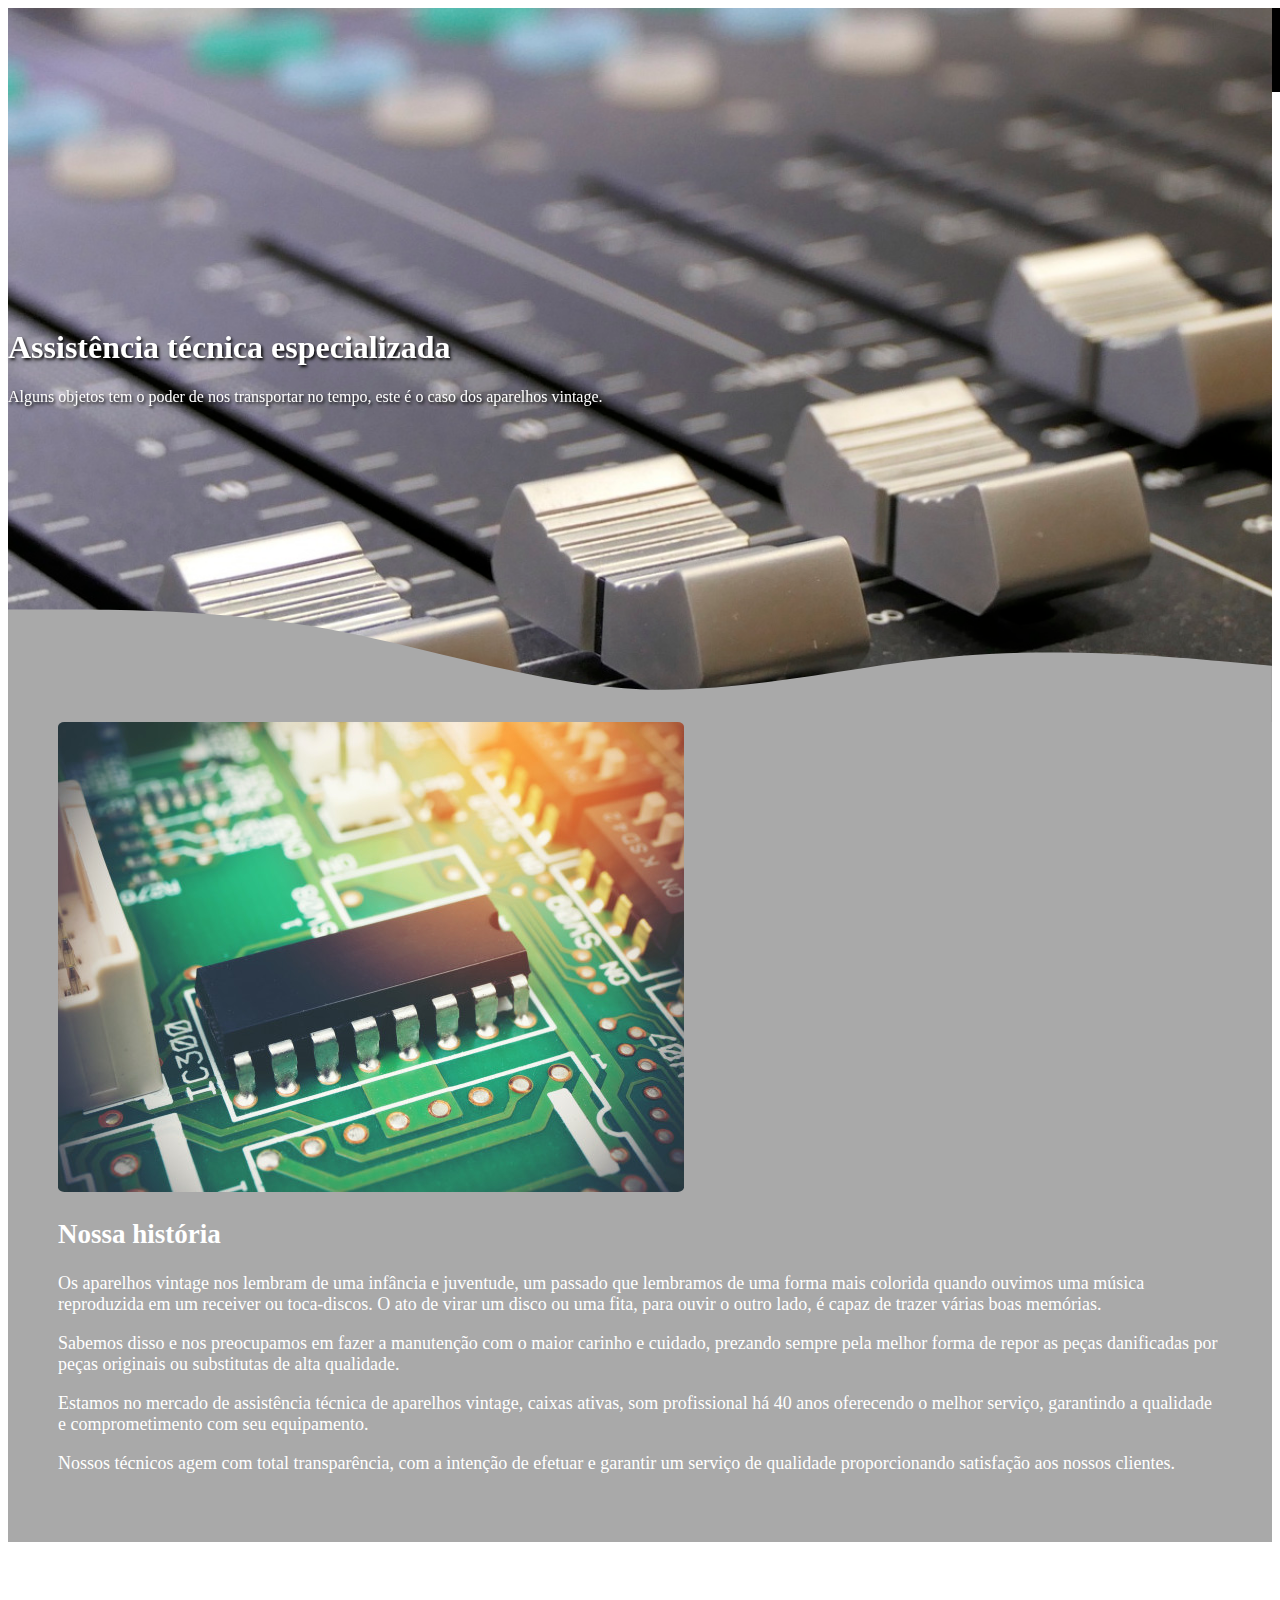
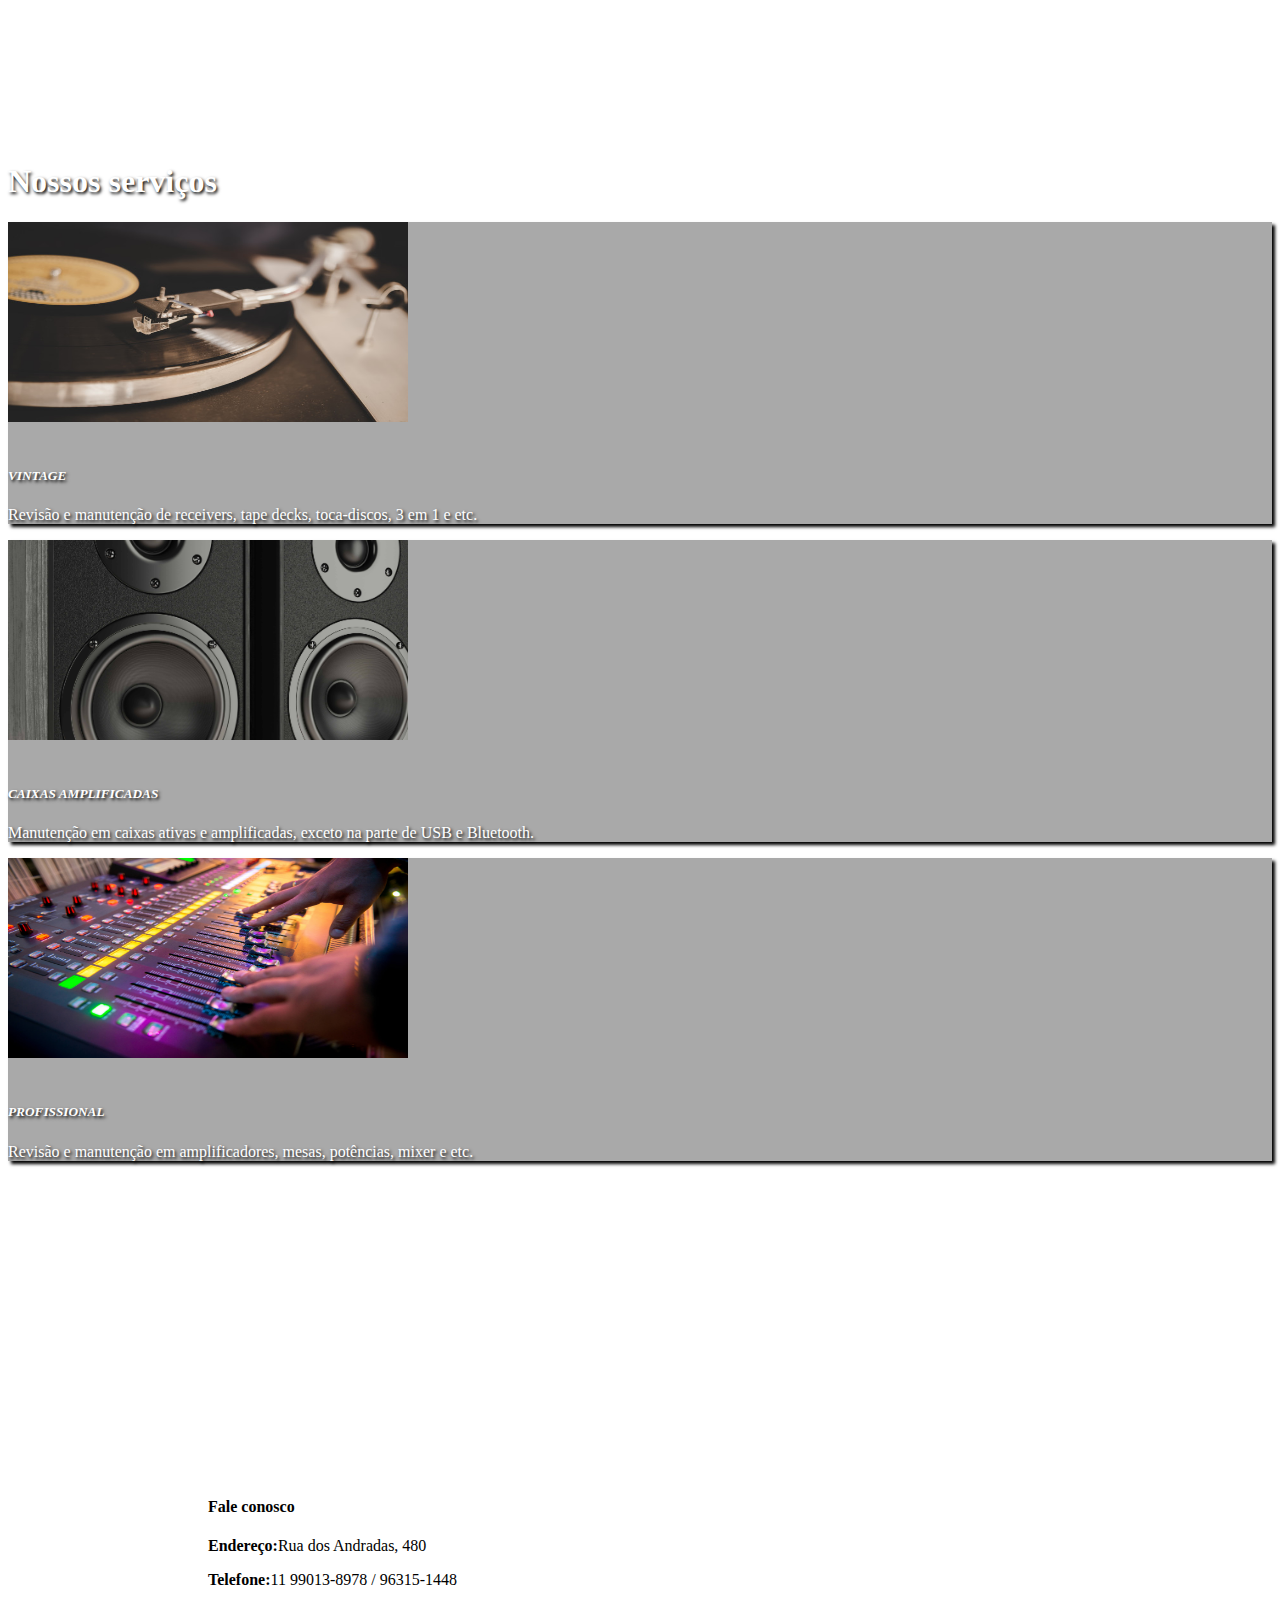
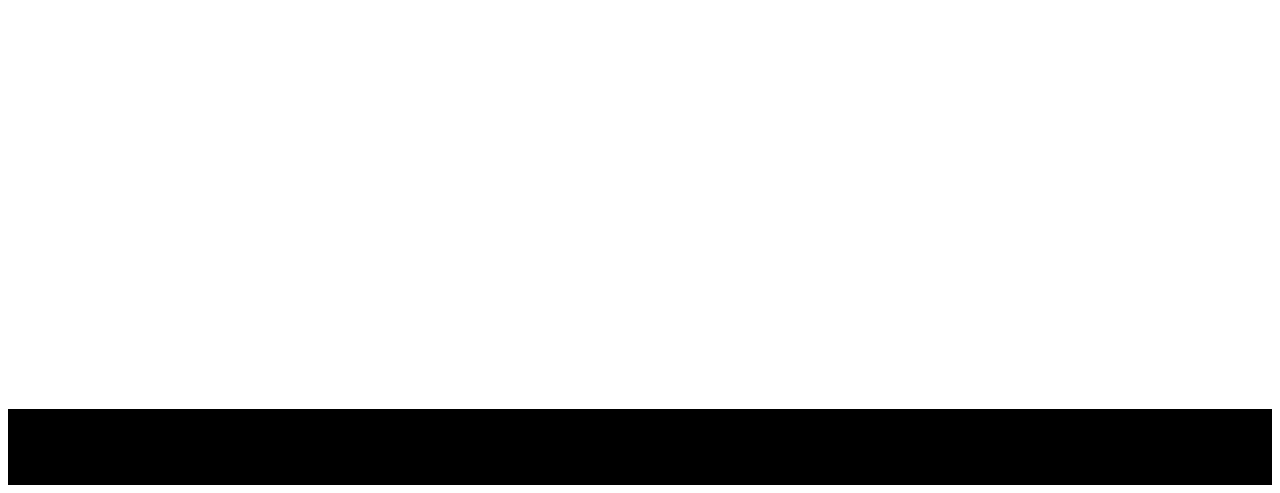
<file: index.html>
<!DOCTYPE html>
<html lang="PT-BR">
<head>
  <meta charset="UTF-8">
  <meta http-equiv="X-UA-Compatible" content="IE=edge">
  <meta name="viewport" content="width=device-width, initial-scale=1.0">
  <link href="https://cdn.jsdelivr.net/npm/bootstrap@5.0.0-beta3/dist/css/bootstrap.min.css" rel="stylesheet" integrity="sha384-eOJMYsd53ii+scO/bJGFsiCZc+5NDVN2yr8+0RDqr0Ql0h+rP48ckxlpbzKgwra6" crossorigin="anonymous">
  <script src="https://cdn.jsdelivr.net/npm/bootstrap@5.0.0-beta3/dist/js/bootstrap.bundle.min.js" integrity="sha384-JEW9xMcG8R+pH31jmWH6WWP0WintQrMb4s7ZOdauHnUtxwoG2vI5DkLtS3qm9Ekf" crossorigin="anonymous"></script>
  <link href="estilo.css" rel="stylesheet">
  
  <title>Isatec Eletrônica</title>
</head>
<body>
  <!-- versão mobile do site 
<div class="mobile">
  <section class="topo-mobile" id="logo">
    <nav class="nav-bar">
    <div class="logo"><a href="#logo"><img src="img/logo.png" alt=""></a></div>
    <div class="menu">
      <a href="#quem-somos">Quem Somos</a>
      <a href="#localizacao">Serviços</a>
      <a href="#localizacao">Contato</a>
    </div>
    </nav>
</section>

<section class="header-site-mobile">
<div class="container">
  <div class="row">
    <div class="col-xs-12">
      <h1 class="text-center">Assistência técnica especializada</h1>
      <p class="lead text-center" id="quem-somos"> Alguns objetos tem o poder de nos transportar no tempo, este é o caso dos aparelhos vintage.</p>
    </div>
  </div>
</div>
</section>

<section class="quem-somos-mobile" >
<div class="container" >
  <div class="row">
    <div class="col-sm-12" id="texto-quem">
        <h2>Nossa história</h2>
            <p>Estamos no mercado de  assistência técnica de aparelhos vintage, caixas ativas, som profissional há 40 anos  oferecendo o melhor serviço, garantindo a qualidade e comprometimento com seu equipamento.</p>
            <p>Nossos técnicos agem com total transparência, com a intenção de efetuar e garantir um serviço de qualidade proporcionando satisfação aos nossos clientes.</p>
        <h1 class="text-center">Nossos serviços</h1>
            <br>
        <h5> VINTAGE </h5>
        <p>Revisão e manutenção de receivers, tape decks, toca-discos, 3 em 1 e etc.</p>
            <br>
        <h5>CAIXAS AMPLIFICADAS</h5>
        <p>Manutenção em caixas ativas e amplificadas, exceto na parte de USB e Bluetooth. </p>
            <br>
        <h5>PROFISSIONAL</h5>
        <p>Revisão e manutenção em amplificadores, mesas, potências, mixer e etc. </p>   
    </div>
  </div>
</div>
</section>

<section class="footer-site-mobile" id="localizacao"> 
<div class="container">
  <div class="row">
    <div class="col-xs-12">
            <h4>Fale conosco</h4>  
            <p><strong>Endereço: </strong>Rua dos Andradas, 480</p>
            <p><strong>Telefone: </strong>11 99013-8978 / 96315-1448</p>
    </div>
  </div>
</div>
</section>
</div>

-->

<!-- Versão desktop do site-->
      <section class="topo" id="topo">
        <nav class="nav-bar">
        <div class="logo"><img src="img/logo.png" alt=""></div>
        <div class="menu">
          <a href="#wave">Quem Somos</a>
          <a href="#servicos">Serviços</a>
          <a href="#localizacao">Contato</a>
        </div>
      </nav>
    </section>


<div class="desktop">
  <section class="header-site">
    <div class="container">
      <svg class="wave" id="wave" xmlns="http://www.w3.org/2000/svg" viewBox="0 0 1440 320" >
            
        <path fill="#a9a9a9" fill-opacity="1" d="M0,192L60,192C120,192,240,192,360,213.3C480,235,600,277,720,282.7C840,288,960,256,1080,245.3C1200,235,1320,245,1380,250.7L1440,256L1440,320L1380,320C1320,320,1200,320,1080,320C960,320,840,320,720,320C600,320,480,320,360,320C240,320,120,320,60,320L0,320Z"></path>
      </svg>
      <div class="row">
        <div class="col-xs-12">
          <h1 class="text-center">Assistência técnica especializada</h1>
          <p class="lead text-center"> Alguns objetos tem o poder de nos transportar no tempo, este é o caso dos aparelhos vintage.</p>
        </div>
      </div>
    </div>
  </section>





  <section class="quem-somos" id="quem-somos">
    <div class="container" >
      <div class="row">
        <div class="col-sm-6" id="img-quem"><img src="img/placa2.jpeg" alt=""></div>
        <div class="col-sm-6" id="texto-quem">
        
          <h2>Nossa história</h2>
          <p>Os aparelhos vintage nos lembram de uma infância e juventude, um passado que lembramos de uma forma mais colorida quando ouvimos uma música reproduzida em um receiver ou toca-discos. O ato de virar um disco ou uma fita, para ouvir o outro lado, é capaz de trazer várias boas memórias.</p>
          <p>Sabemos disso e nos preocupamos em fazer a manutenção com o maior carinho e cuidado, prezando sempre pela melhor forma de repor as peças danificadas por peças originais ou substitutas de alta qualidade.</p>
         <p>Estamos no mercado de  assistência técnica de aparelhos vintage, caixas ativas, som profissional há 40 anos  oferecendo o melhor serviço, garantindo a qualidade e comprometimento com seu equipamento.</p>
         <p>Nossos técnicos agem com total transparência, com a intenção de efetuar e garantir um serviço de qualidade proporcionando satisfação aos nossos clientes.</p>
        </div>
        </div>
      </div>
    </div>
  </section>

  <section class="content-site" id="servicos">  
    <div class="container">
        <div class="row">
          <div class="col-xs-12">
            <h1 class="text-center">Nossos serviços</h1>
          </div>
          <div class="row"> 
          <div class="col-md-4">
            <div class="img-thumbnail">
              <img class="thumb" src="img/tocaDiscos.jpeg" alt="">
              <div class="caption text-center">
                <h5>VINTAGE </h5>
                <p>Revisão e manutenção de receivers, tape decks, toca-discos, 3 em 1 e etc.</p>
              </div>
            </div>
          </div>
            <div class="col-md-4">
              <div class="img-thumbnail">
                <img class="thumb" src="img/caixaAtiva2.jpeg" >
                <div class="caption text-center">
                  <h5>CAIXAS AMPLIFICADAS</h5>
                  <p>Manutenção em caixas ativas e amplificadas, exceto na parte de USB e Bluetooth. </p>
                </div>
              </div>
              </div>
              <div class="col-md-4">
                <div class="img-thumbnail">
                  <img class="thumb" src="img/mesa3.jpeg" alt="">
                  <div class="caption text-center">
                    <h5>PROFISSIONAL</h5>
                    <p>Revisão e manutenção em amplificadores, mesas, potências, mixer e etc. </p> 
                </div>
                </div>
          </div>
  </section>

  <section class="localizacao" id="localizacao">
    <div class="container">
      <div class="row">
        <div class="col-sm-6" id="local">
        <h4>Fale conosco</h4>  
        <p><strong>Endereço:</strong>Rua dos Andradas, 480</p>
        <p><strong>Telefone:</strong>11 99013-8978 / 96315-1448</p>
        <p><script>window.rwbp={email: 'eletronica_isatec@gmail.com',phone: '+5511963151448',message: 'Agradecemos sua mensagem. Não estamos disponíveis no momento, mas entraremos em contato assim que possível. Nosso horário de atendimento . Seg á sex 9/16:00hs Sáb 9/12h'}</script><script defer async src='https://duz4dqsaqembt.cloudfront.net/client/whats.js'></script></p>
        </div>
      <div class="col-sm-6" id="mapa"><iframe src="https://www.google.com/maps/embed?pb=!1m18!1m12!1m3!1d3657.893289035463!2d-46.641662849959054!3d-23.53634018462017!2m3!1f0!2f0!3f0!3m2!1i1024!2i768!4f13.1!3m3!1m2!1s0x94ce585b70cd8bbf%3A0xea70bc3ed0b7823a!2sR.%20dos%20Andradas%2C%20480%20-%20Santa%20Ifig%C3%AAnia%2C%20S%C3%A3o%20Paulo%20-%20SP%2C%2017490-068!5e0!3m2!1spt-BR!2sbr!4v1618947240427!5m2!1spt-BR!2sbr" width="500" height="350" style="border:0; border-radius: 1%;" allowfullscreen="" loading="lazy"></iframe></div></div>
      </div>
    </div>
  </section>

  <section class="footer-site"> 
    <div class="container">
      <div class="row">
        <div class="col-xs-12">
          <p class="text-center"></p>
        </div>
      </div>
    </div>
  </section>
</div>

  <script scr="https://ajax.googleapis.com/ajax/libs/jquery/1.12.4/jquery.min.js"></script>
  <script src="https://cdn.jsdelivr.net/npm/@popperjs/core@2.9.1/dist/umd/popper.min.js" integrity="sha384-SR1sx49pcuLnqZUnnPwx6FCym0wLsk5JZuNx2bPPENzswTNFaQU1RDvt3wT4gWFG" crossorigin="anonymous"></script>
  <script src="https://cdn.jsdelivr.net/npm/bootstrap@5.0.0-beta3/dist/js/bootstrap.min.js" integrity="sha384-j0CNLUeiqtyaRmlzUHCPZ+Gy5fQu0dQ6eZ/xAww941Ai1SxSY+0EQqNXNE6DZiVc" crossorigin="anonymous"></script>
</body>
</html>
</file>
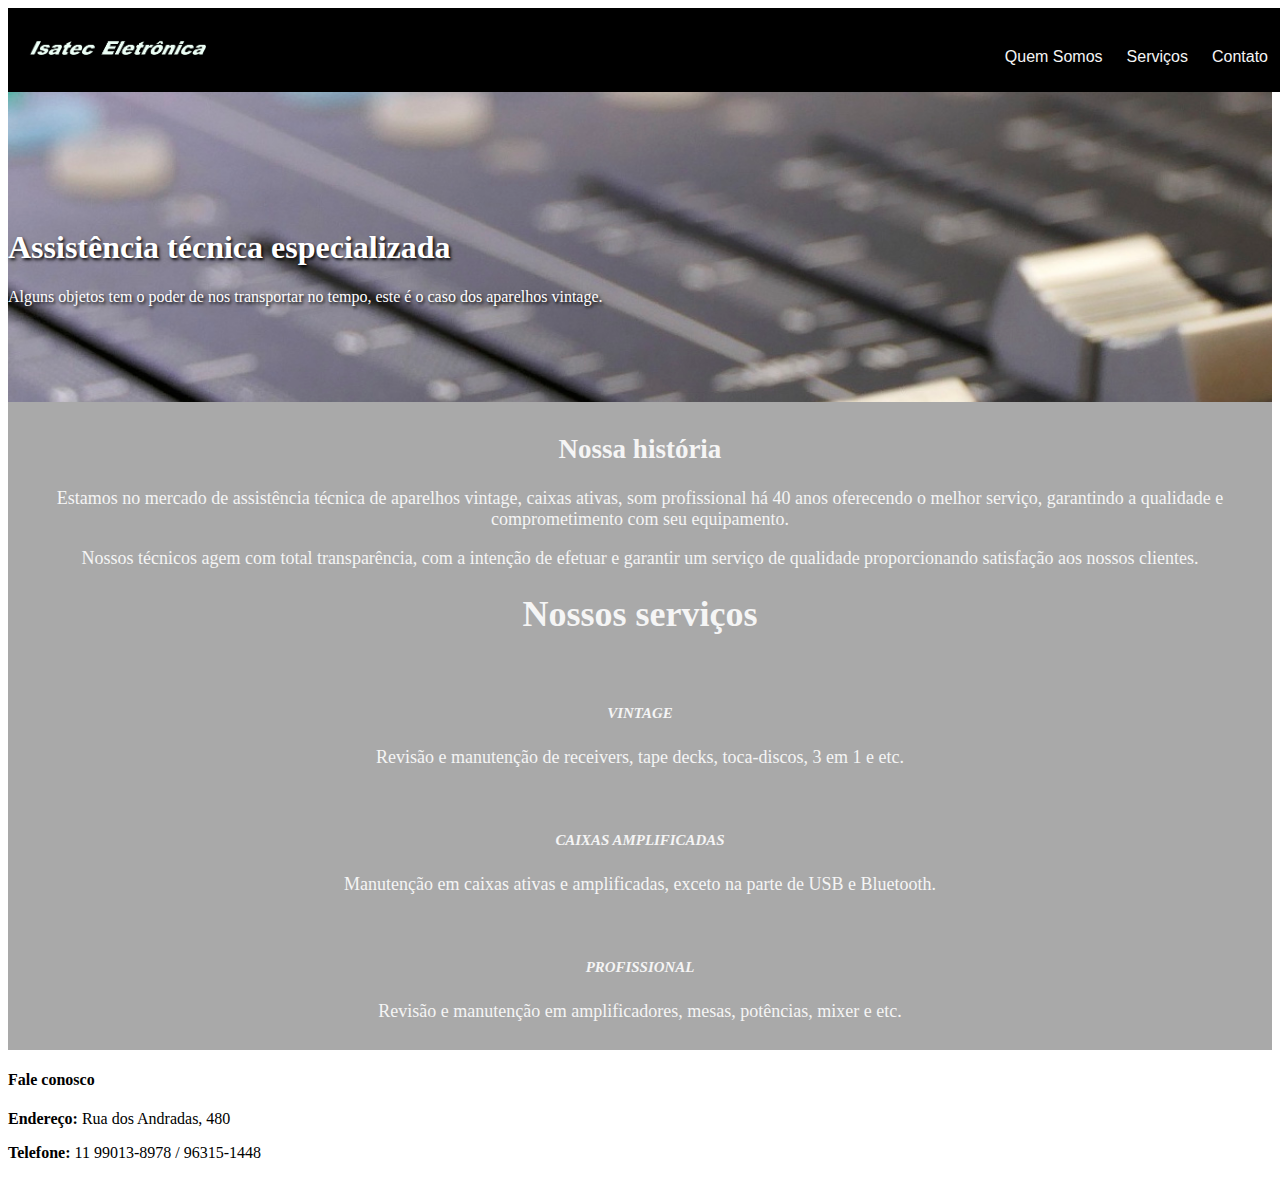
<file: outro.html>
<!DOCTYPE html>
<html lang="PT-BR">
<head>
  <meta charset="UTF-8">
  <meta http-equiv="X-UA-Compatible" content="IE=edge">
  <meta name="viewport" content="width=device-width, initial-scale=1.0">
  <link href="https://cdn.jsdelivr.net/npm/bootstrap@5.0.0-beta3/dist/css/bootstrap.min.css" rel="stylesheet" integrity="sha384-eOJMYsd53ii+scO/bJGFsiCZc+5NDVN2yr8+0RDqr0Ql0h+rP48ckxlpbzKgwra6" crossorigin="anonymous">
  <script src="https://cdn.jsdelivr.net/npm/bootstrap@5.0.0-beta3/dist/js/bootstrap.bundle.min.js" integrity="sha384-JEW9xMcG8R+pH31jmWH6WWP0WintQrMb4s7ZOdauHnUtxwoG2vI5DkLtS3qm9Ekf" crossorigin="anonymous"></script>
  <link href="estilo.css" rel="stylesheet">
  <title>Isatec Eletrônica</title>
</head>
<body>





    <section class="topo-mobile" id="logo">
        <nav class="nav-bar">
        <div class="logo"><a href="#logo"><img src="img/logo.png" alt=""></a></div>
        <div class="menu">
          <a href="#quem-somos">Quem Somos</a>
          <a href="#localizacao">Serviços</a>
          <a href="#localizacao">Contato</a>
        </div>
        </nav>
    </section>

  <section class="header-site-mobile">
    <div class="container">
      <div class="row">
        <div class="col-xs-12">
          <h1 class="text-center">Assistência técnica especializada</h1>
          <p class="lead text-center" id="quem-somos"> Alguns objetos tem o poder de nos transportar no tempo, este é o caso dos aparelhos vintage.</p>
        </div>
      </div>
    </div>
  </section>

  <section class="quem-somos-mobile" >
    <div class="container" >
      <div class="row">
        <div class="col-sm-12" id="texto-quem">
            <h2>Nossa história</h2>
                <p>Estamos no mercado de  assistência técnica de aparelhos vintage, caixas ativas, som profissional há 40 anos  oferecendo o melhor serviço, garantindo a qualidade e comprometimento com seu equipamento.</p>
                <p>Nossos técnicos agem com total transparência, com a intenção de efetuar e garantir um serviço de qualidade proporcionando satisfação aos nossos clientes.</p>
            <h1 class="text-center">Nossos serviços</h1>
                <br>
            <h5> VINTAGE </h5>
            <p>Revisão e manutenção de receivers, tape decks, toca-discos, 3 em 1 e etc.</p>
                <br>
            <h5>CAIXAS AMPLIFICADAS</h5>
            <p>Manutenção em caixas ativas e amplificadas, exceto na parte de USB e Bluetooth. </p>
                <br>
            <h5>PROFISSIONAL</h5>
            <p>Revisão e manutenção em amplificadores, mesas, potências, mixer e etc. </p>   
        </div>
      </div>
    </div>
</section>
   
  <section class="footer-site-mobile" id="localizacao"> 
    <div class="container">
      <div class="row">
        <div class="col-xs-12">
                <h4>Fale conosco</h4>  
                <p><strong>Endereço: </strong>Rua dos Andradas, 480</p>
                <p><strong>Telefone: </strong>11 99013-8978 / 96315-1448</p>
        </div>
      </div>
    </div>
  </section>

  <script scr="https://ajax.googleapis.com/ajax/libs/jquery/1.12.4/jquery.min.js"></script>
  <script src="https://cdn.jsdelivr.net/npm/@popperjs/core@2.9.1/dist/umd/popper.min.js" integrity="sha384-SR1sx49pcuLnqZUnnPwx6FCym0wLsk5JZuNx2bPPENzswTNFaQU1RDvt3wT4gWFG" crossorigin="anonymous"></script>
  <script src="https://cdn.jsdelivr.net/npm/bootstrap@5.0.0-beta3/dist/js/bootstrap.min.js" integrity="sha384-j0CNLUeiqtyaRmlzUHCPZ+Gy5fQu0dQ6eZ/xAww941Ai1SxSY+0EQqNXNE6DZiVc" crossorigin="anonymous"></script>

</body>
</html>
</file>
<file: estilo.css>
nav{
    display: inline;
    background-color: black;
    position: fixed;
    color: whitesmoke;
    padding: 15px;
    width: 100%;
}

.thumb{
    height: 200px;
    width: 400px;
}

.menu{
    float: right;
    color: whitesmoke;
    font-weight: 400;
    font-size: medium;
    padding-right: 15px;
    padding-top: 25px;

}

.menu a{
    text-decoration: none;
    padding-right: 20px;
    color: whitesmoke;
    font-family: Verdana, Geneva, Tahoma, sans-serif;
}

.menu a:hover{
    color: lightgrey;
}


.logo{
    float: left;
    padding-left: 5px;
    width: 50%;
}

.logo img{
    height: 50px;

}

.caption{

    padding-top: 20px;
}

.img-thumbnail{
    background-color: darkgray;
    box-shadow: 0.2em 0.2em 0.2em black;
}

.header-site{
    background-image: url(img/mesa.jpg);
    background-position: center top;
    background-repeat: no-repeat;
    background-size: cover;
    background-attachment: fixed;
    color: #fff;
    padding-top: 300px;
    padding-bottom: 300px;
    text-shadow: 0.1em 0.1em 0.2em black;
    width: 100%;
    position: relative;

}

.wave{
    position: absolute;
    bottom: 0;
    left: 0;
    right: 0;

}

.header-site-mobile{
    background-image: url(img/mesa.jpg);
    background-position: center top;
    background-repeat: no-repeat;
    background-size: cover;
    background-attachment: fixed;
    color: #fff;
    padding-top: 200px;
    padding-bottom: 80px;
    text-shadow: 0.1em 0.1em 0.2em black;
    width: 100%;
}

.content-site{
    background-image: url(img/mesa.jpg);
    background-position: center top;
    background-repeat: no-repeat;
    background-size: cover;
    background-attachment: fixed;
    color: #fff;
    padding-top: 200px;
    padding-bottom: 200px;
    text-shadow: 0.1em 0.1em 0.2em black;

}

.img-site{
    background-image: url(img/mesa.jpg);
    background-position: center top;
    background-repeat: no-repeat;
    background-size: cover;
    background-attachment: fixed;
    color: #fff;
    padding-top: 300px;
    padding-bottom: 300px;
    text-shadow: 0.1em 0.1em 0.2em black;
}

.quem-somos{
    padding: 50px;
    color: white;
    font-size: 18px;
    background-color: #A9A9A9;
    margin-top: 0px;
    padding-top: 0px;
}

.quem-somos-mobile{
    background-color: darkgray;
    padding: 10px;
    color: whitesmoke;
    font-size: 18px;
    text-align: center;
}


#img-quem img{
    border-radius: 1%;
}

h5{
    font-style: italic;
    font-weight: bold;
}

.localizacao{
    padding-top: 50px;
    padding-bottom: 50px;
}

#local{
    color: black;
    padding-top: 50px;
    padding-left: 200px;
}


.footer-site{
    background-color: black;
    padding-top: 30px;
    padding-bottom: 30px;
    color: whitesmoke;
}

@media screen and (max-width: 420px) {

    #img-quem{ 
        display: none;
    }

    #servicos{
        display: none;
    }

    #mapa {
        display: none;
    }

    #local {
        margin: 0px;
        padding: 0px;
    }

    .menu {
        display: none;
    }

    .header-site{
        padding-top: 100px;
        padding-bottom: 100px;
    }

    #wave {
        display: none;
     }

     .logo {
         height: 300px;
     }

     .quem-somos {

        padding-top: 50px;
     }
}
</file>
